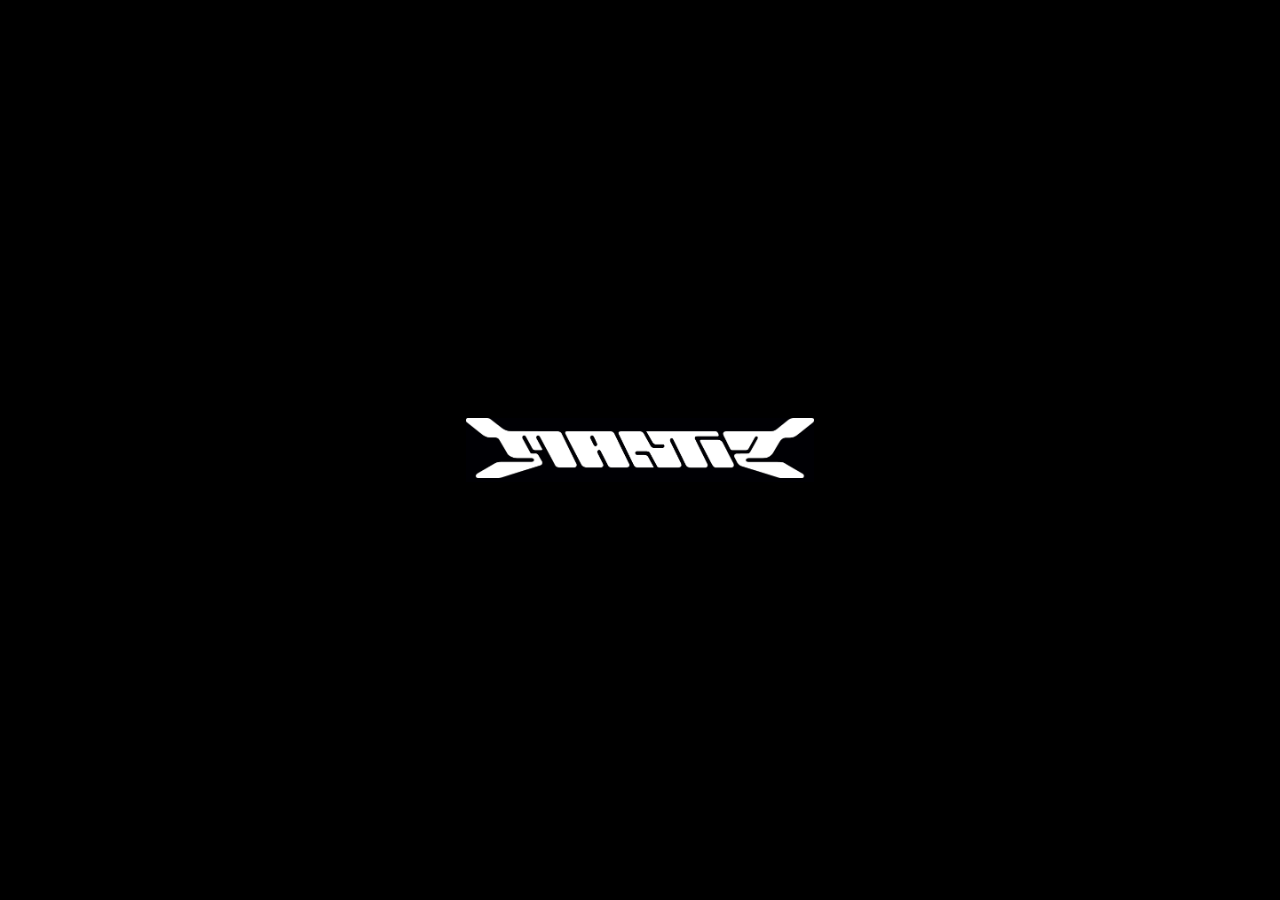
<file: index.html>
<!DOCTYPE html>
<html lang="en">
<head>
    <link rel="stylesheet" href="styles.css">
    <meta charset="UTF-8">
    <meta http-equiv="X-UA-Compatible" content="IE=edge">
    <meta name="viewport" content="width=device-width, initial-scale=1.0">
    <title>VISIONOFMANTIS</title>
    <link rel="icon" type="image/x-icon" href="icon.png">
</head>
        <body style="background-color:rgb(0, 0, 0)">
        
            <div class="container">
                <div class="fade-in-image">
                    <a href="mainport.html">
                        <img src="mantis.png" height="60px">
                    </a>
                </div>
            </div>



                    


            
        
        
        
        </body>
</html>
</file>
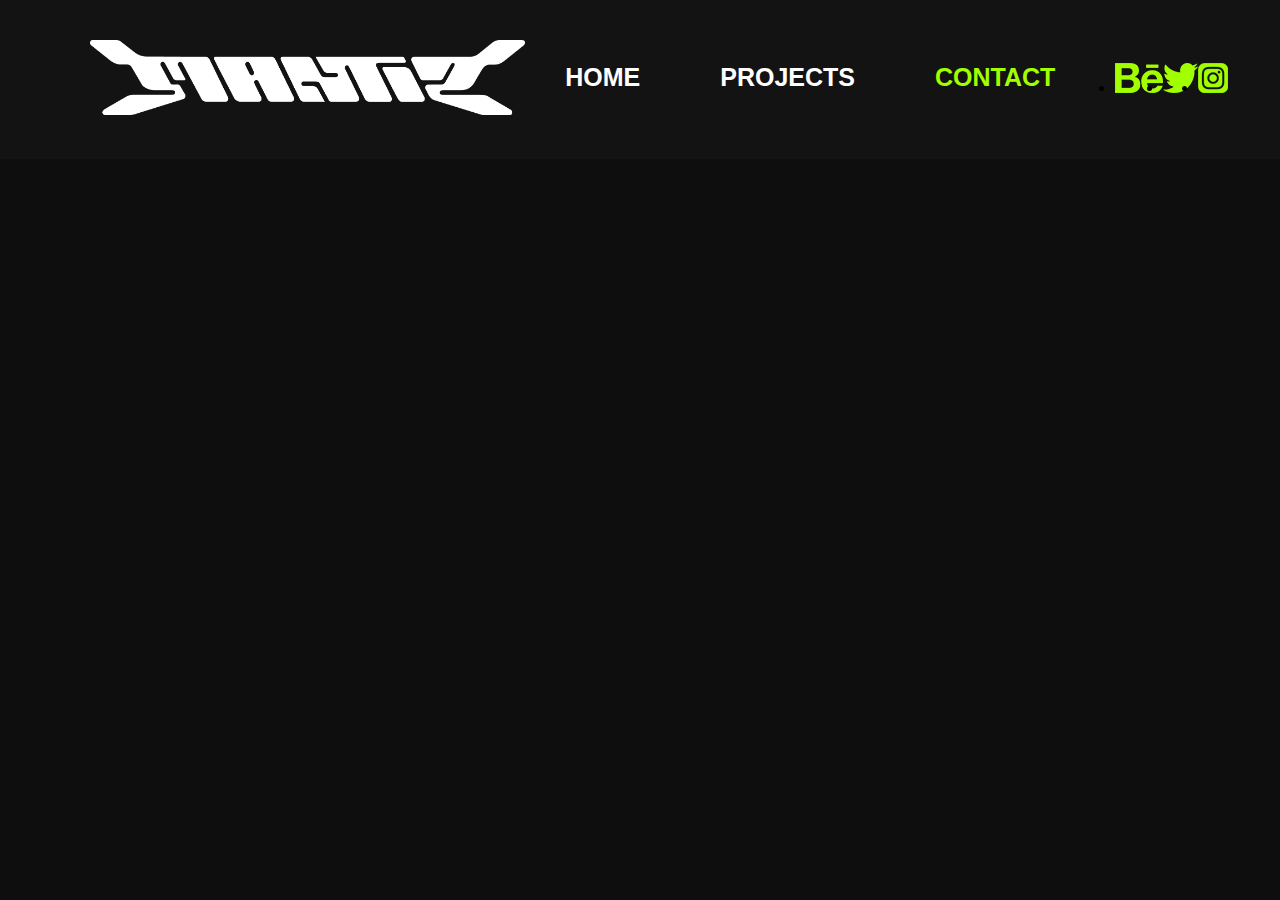
<file: contact.html>
<!DOCTYPE html>
<html lang="en">
<head>
    <link rel="stylesheet" href="styles.css">
    <meta charset="UTF-8">
    <meta http-equiv="X-UA-Compatible" content="IE=edge">
    <meta name="viewport" content="width=device-width, initial-scale=1.0">
    <title>VISIONOFMANTIS</title>
    <link rel="icon" type="image/x-icon" href="icon.png">
</head>
<body style="background-color:rgb(14, 14, 14)">

    <div class="maincontainer">
        
        <div class="navlogo">
            <img src="logo (1).png " height="75px">
        </div>
        
        
        
        <div class="clickables">
            <div class="navitems">
                <nav>
                    <li><a href="mainport.html">HOME</a></li>
                    <li><a href="projects.html">PROJECTS</a></li>
                    <li><a style="color:#a2ff00;" href="contact.html">CONTACT</a></li>
                </nav>
            </div>

            <div class="navsocials">
                <li>
                    <a href="https://www.behance.net/mantis" target="_blank">
                        <img src="be_icon.png">
                    </a>
                </li>
                
                <li>
                    <a href="https://twitter.com/VISIONOFMANTIS" target="_blank">
                        <img src="twt_icon.png">
                    </a>
            
                </li>
                    
                <li>
                    <a href="https://www.instagram.com/vision.of.mantis/" target="_blank">
                        <img src="ig_icon.png">
                    </a>
                </li>
            </div>
        </div>

        
        
        
        
        
        

    </div>
    
</body>
</html>
</file>
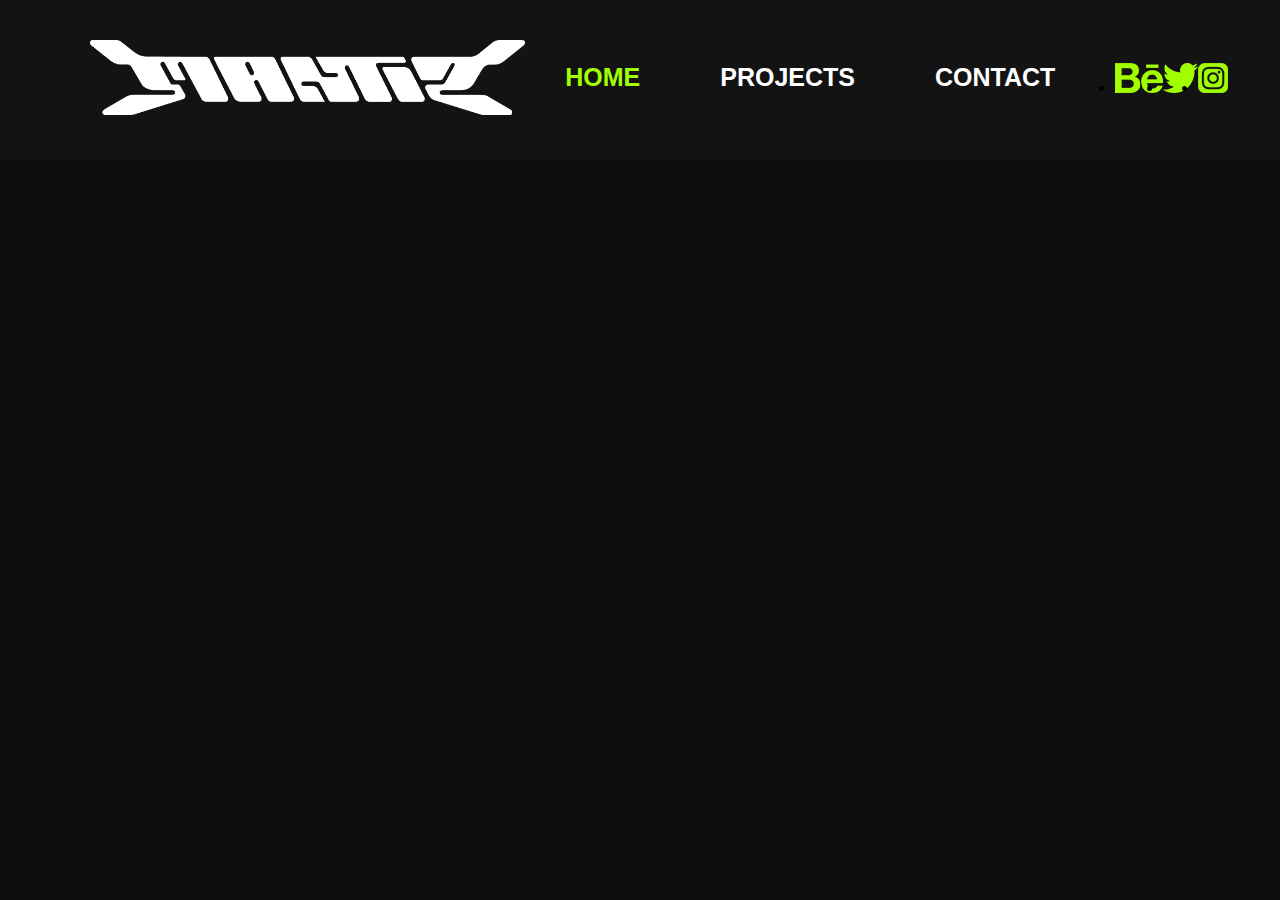
<file: mainport.html>
<!DOCTYPE html>
<html lang="en">
<head>
    <link rel="stylesheet" href="styles.css">
    <meta charset="UTF-8">
    <meta http-equiv="X-UA-Compatible" content="IE=edge">
    <meta name="viewport" content="width=device-width, initial-scale=1.0">
    <title>VISIONOFMANTIS</title>
    <link rel="icon" type="image/x-icon" href="icon.png">
</head>
<body style="background-color:rgb(14, 14, 14)">

    <div class="maincontainer">
        
        <div class="navlogo">
            <img src="logo (1).png " height="75px">
        </div>
        
        
        
        <div class="clickables">
            <div class="navitems">
                <nav>
                    <li><a style="color:#a2ff00;" href="mainport.html">HOME</a></li>
                    <li><a href="projects.html">PROJECTS</a></li>
                    <li><a href="contact.html">CONTACT</a></li>
                </nav>
            </div>

            <div class="navsocials">
                <li>
                    <a href="https://www.behance.net/mantis" target="_blank">
                        <img src="be_icon.png">
                    </a>
                </li>
                
                <li>
                    <a href="https://twitter.com/VISIONOFMANTIS" target="_blank">
                        <img src="twt_icon.png">
                    </a>
            
                </li>
                    
                <li>
                    <a href="https://www.instagram.com/vision.of.mantis/" target="_blank">
                        <img src="ig_icon.png">
                    </a>
                </li>
            </div>
        </div>

        
        
        
        
        
        

    </div>
    
</body>
</html>
</file>
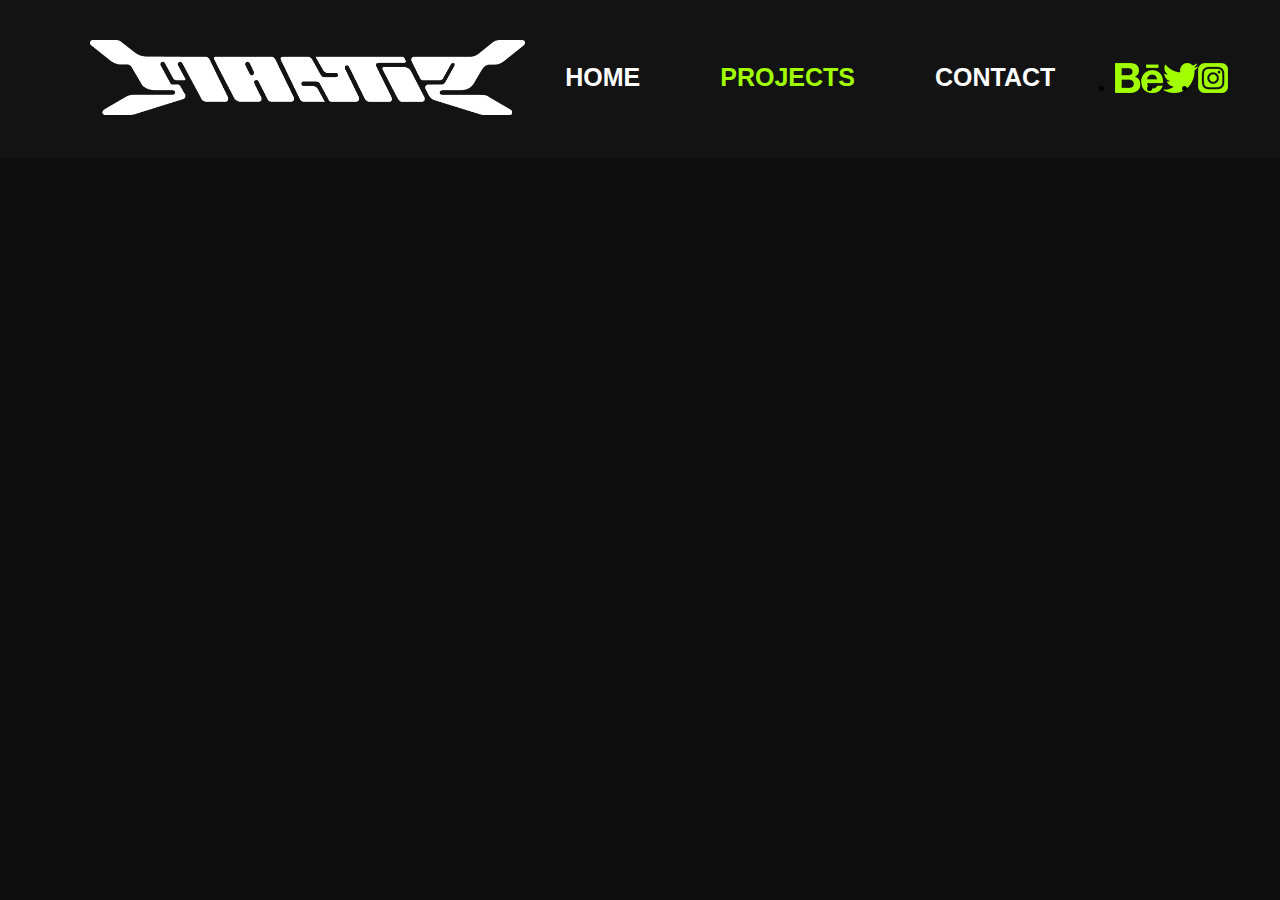
<file: projects.html>
<!DOCTYPE html>
<html lang="en">
<head>
    <link rel="stylesheet" href="styles.css">
    <meta charset="UTF-8">
    <meta http-equiv="X-UA-Compatible" content="IE=edge">
    <meta name="viewport" content="width=device-width, initial-scale=1.0">
    <title>VISIONOFMANTIS</title>
    <link rel="icon" type="image/x-icon" href="icon.png">
</head>
<body style="background-color:rgb(14, 14, 14)">

    <div class="maincontainer">
        
        <div class="navlogo">
            <img src="logo (1).png " height="75px">
        </div>
        
        
        
        <div class="clickables">
            <div class="navitems">
                <nav>
                    <li><a href="mainport.html">HOME</a></li>
                    <li><a style="color:#a2ff00;" href="projects.html">PROJECTS</a></li>
                    <li><a href="contact.html">CONTACT</a></li>
                </nav>
            </div>

            <div class="navsocials">
                <li>
                    <a href="https://www.behance.net/mantis" target="_blank">
                        <img src="be_icon.png">
                    </a>
                </li>
                
                <li>
                    <a href="https://twitter.com/VISIONOFMANTIS" target="_blank">
                        <img src="twt_icon.png">
                    </a>
            
                </li>
                    
                <li>
                    <a href="https://www.instagram.com/vision.of.mantis/" target="_blank">
                        <img src="ig_icon.png">
                    </a>
                </li>
            </div>
        </div>

        
        
        
        
        
        

    </div>
    
</body>
</html>
</file>
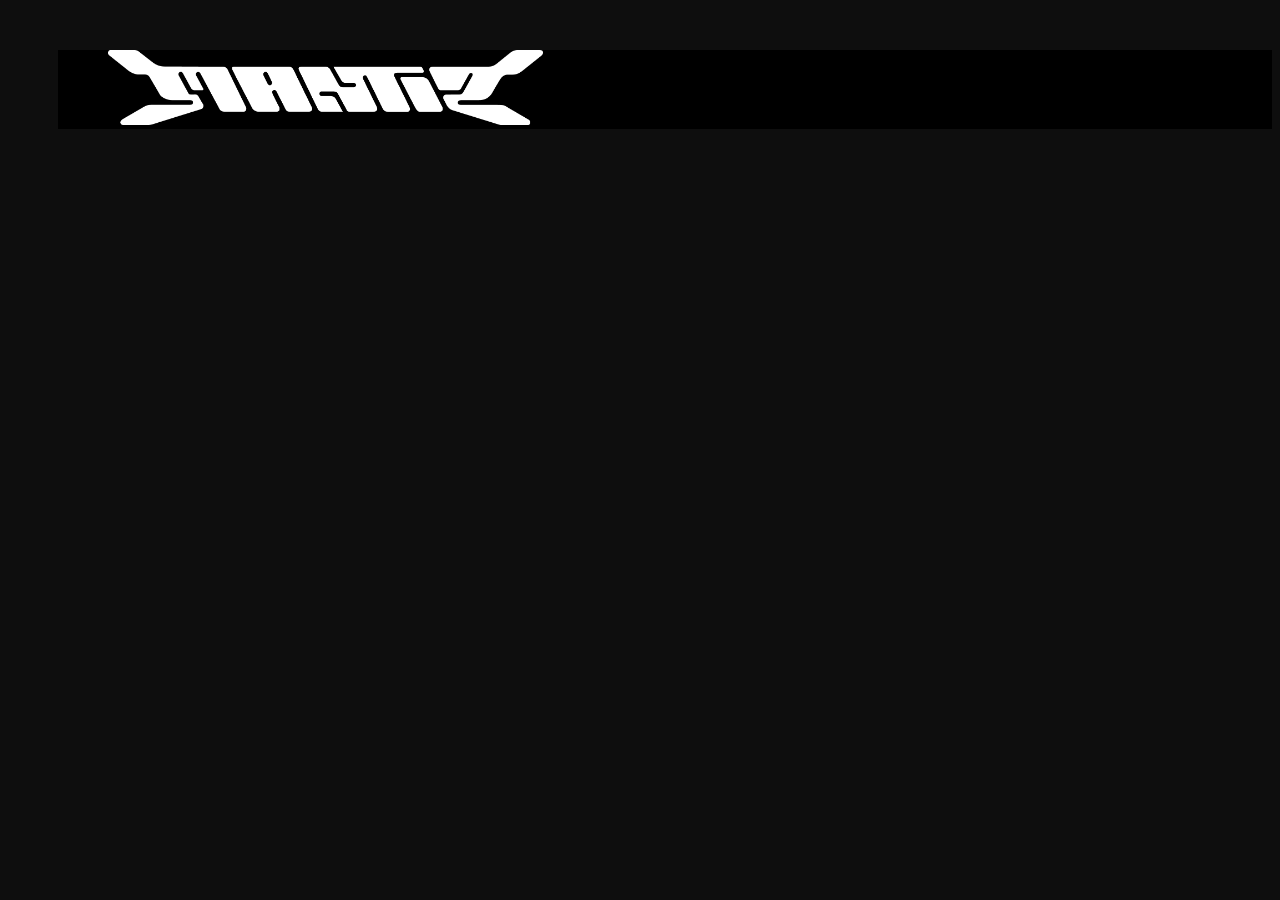
<file: VISIONOFMANTIS.html>
<!DOCTYPE html>
<!-- saved from url=(0045)file:///home/mantis7/repos/site/mainport.html -->
<html lang="en"><head><meta http-equiv="Content-Type" content="text/html; charset=UTF-8">
    <link rel="stylesheet" href="./VISIONOFMANTIS_files/styles.css">
    
    <meta http-equiv="X-UA-Compatible" content="IE=edge">
    <meta name="viewport" content="width=device-width, initial-scale=1.0">
    <title>VISIONOFMANTIS</title>
    <link rel="icon" type="image/x-icon" href="file:///home/mantis7/repos/site/icon.png">
</head>
<body style="background-color:rgb(14, 14, 14)">

    <div class="maincontainer">
        <div class="navlogo">
            <img src="./VISIONOFMANTIS_files/logo (1).png" height="75px">
        </div>
    </div>
    

</body></html>
</file>
<file: styles.css>
body {
    margin: 0px;
}

.container {
    display: flex;
    justify-content: center;
    align-items: center;

    height: 100vh;
}
.fade-in-image{
    background-color:rgba(0, 0, 10, 0.4);
    animation: fadeIn 3s;
 }

    @keyframes fadeIn {
        0% { opacity: 0; }
        100% { opacity: 1; }
      }

/*moving onto homepage navbar*/

.maincontainer {
    display: flex;
    background-color: rgb(19, 19, 19);
    align-items: center;
    justify-content: space-between;
 

    
    }


.navlogo {
    
    padding: 40px;
    margin-left: 50px;
}

.navitems * {
    display: flex;
    font-family:'Gill Sans', 'Gill Sans MT', Calibri, 'Trebuchet MS', sans-serif;
    font-size: 25px;
    text-decoration: none;
    gap: 2.5rem;
    color: #ffffff;
    font-weight: bold;
 
    list-style: none;
    margin-right: 20px;
 



}



.navsocials {
    display: flex;
    justify-content: flex-end;
    margin-right: 90px;
}


.clickables {
    display: flex;
    justify-content: center;
}
</file>
<file: VISIONOFMANTIS_files/styles.css>
.container {
    display: flex;
    justify-content: center;
    align-items: center;

    height: 100vh;
}
.fade-in-image{
    background-color:rgba(0, 0, 10, 0.4);
    animation: fadeIn 3s;
 }

    @keyframes fadeIn {
        0% { opacity: 0; }
        100% { opacity: 1; }
      }


.maincontainer {
    background-color: black;
    margin-top: 50px;
    margin-left: 50px;}







.navlogo {
    margin-top: 50px;
    margin-left: 50px;
}
</file>
